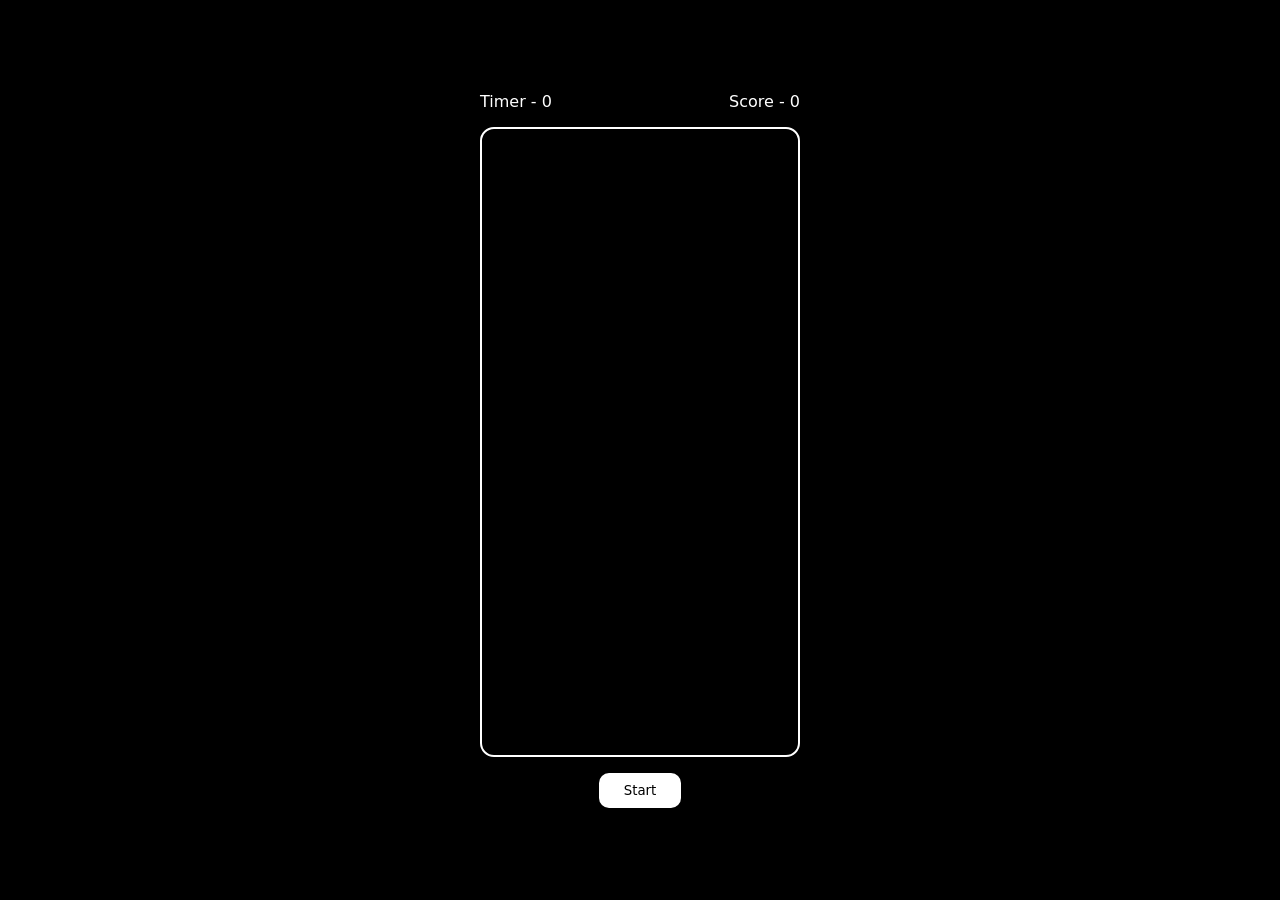
<file: index.html>
<!DOCTYPE html>
<html lang="en">
<head>
    <meta charset="UTF-8">
    <meta name="viewport" content="width=device-width, initial-scale=1.0">
    <title>DOM EVENT DELEGATION</title>
    <link rel="stylesheet" href="style.css">
</head>
<body>
    <!-- <main>
        <button>1</button>
        <button>2</button>
        <button>3</button>
        <button>4</button>
        <button id="five">5</button>
        <button>6</button>
        <button>7</button>
        <button>8</button>
        <button>9</button>
        <button>10</button>
    </main> -->

    <div id="top">
        <p>Timer - <span id="timer">0</span></p>
        <p>Score - <span id="score">0</span></p>
    </div>
    <main>
    </main>
    <button>Start</button>

    <div id="overlay">
        <h1>Game Over</h1>
    </div>

    <script src="script.js"></script>
</body>
</html>
</file>
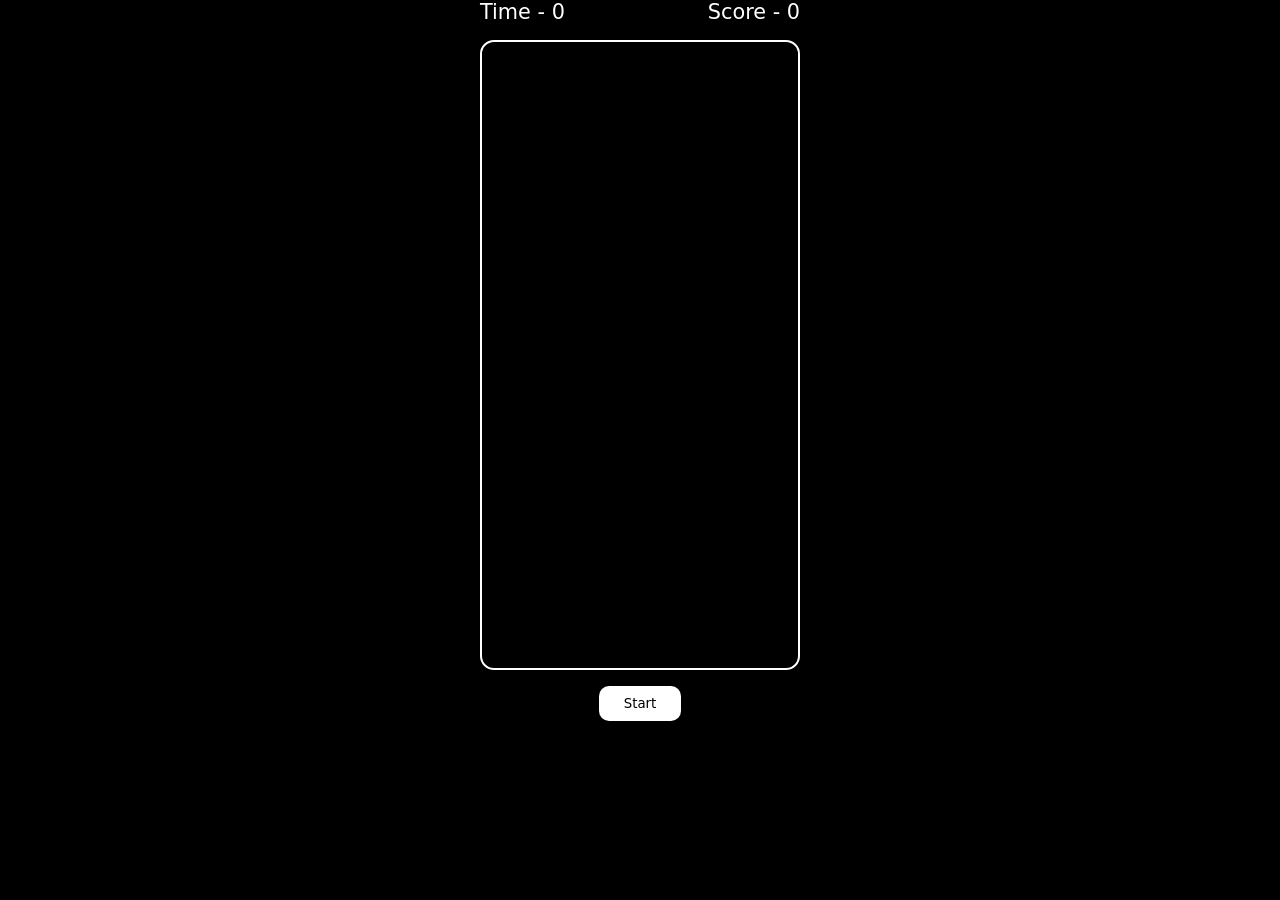
<file: Self Practice Project Random box popup game/index.html>
<!doctype html>
<html lang="en">
  <head>
    <meta charset="UTF-8" />
    <meta name="viewport" content="width=device-width, initial-scale=1.0" />
    <title>Random Box PopUP</title>
    <link rel="stylesheet" href="style.css" />
  </head>
  <body>
    <div id="top">
      <p >Time - <span id="timer">0</span></p>
      <p >Score - <span id="score">0</span></p>
    </div>
    <main></main>
    <button>Start</button>

    <div id="gameOver">
        <h2>Game Over</h2>
    </div>
    <script src="script.js"></script>
  </body>
</html>
</file>
<file: style.css>
* {
  margin: 0;
  padding: 0;
  box-sizing: border-box;
  font-family:
    system-ui,
    -apple-system,
    BlinkMacSystemFont,
    "Segoe UI",
    Roboto,
    Oxygen,
    Ubuntu,
    Cantarell,
    "Open Sans",
    "Helvetica Neue",
    sans-serif;
}
html,
body {
  width: 100%;
  height: 100%;
}
body {
  background-color: black;
  display: flex;
  align-items: center;
  justify-content: center;
  flex-direction: column;
  gap: 1rem;
}
body::selection{
  background-color: red;
}
main {
  height: 70%;
  width: 25%;
  border: 2px solid white;
  border-radius: 14px;
  padding: 10px;
  position: relative;
}
button {
  background-color: white;
  color: black;
  border-radius: 10px;
  padding: 10px 25px;
  border: none;
  cursor: pointer;
}
.box {
  height: 10%;
  width: 15%;
  background-color: red;
  border-radius: 10px;
  position: absolute;
  cursor: pointer;
}

#top{
  width: 25%;
    color: white;
    display: flex;
    gap: 1rem;
    align-items: center;
    justify-content: space-between;
}



#overlay{
  position: absolute;
  height: 100%;
  width: 100%;
  background-color: rgba(0, 0, 0, 0.818);
  color: white;
  align-items: center;
  justify-content: center;
  font-size: 50px;
  text-transform: uppercase;

  display: none;
}
</file>
<file: Self Practice Project Random box popup game/style.css>
*{
    margin: 0;
    padding: 0;
    box-sizing: border-box;
    font-family: system-ui, -apple-system, BlinkMacSystemFont, 'Segoe UI', Roboto, Oxygen, Ubuntu, Cantarell, 'Open Sans', 'Helvetica Neue', sans-serif;
}
html,body{
    width: 100%;
    height: 100%;
}
body{
    background-color: black;
    display: flex;
    flex-direction: column;
    align-items: center;
    gap: 1rem;
}
body::selection{
    background-color: red;
}
#top{
    font-size: 1.3rem;
    color: white;
    display: flex;
    align-items: center;
    justify-content: space-between;
    width: 25%;
}
main{
    width: 25%;
    height: 70%;
    border: 2px solid white;
    padding: 10px;
    border-radius: 14px;
    position: relative;
}
.box{
    width: 15%;
    height: 10%;
    background-color: red;
    position: absolute;
    cursor: pointer;
    border-radius: 10px;
}
button{
    padding: 10px 25px;
    border: none;
    background-color: white;
    cursor: pointer;
    border-radius: 10px;
}
#gameOver{
    color: white;
    font-size: 4rem;
    text-transform: uppercase;
    background-color: rgba(0, 0, 0, 0.785);
    width: 100%;
    height: 100%;
    position: absolute;
    display: none;
    align-items: center;
    justify-content: center;
}
</file>
